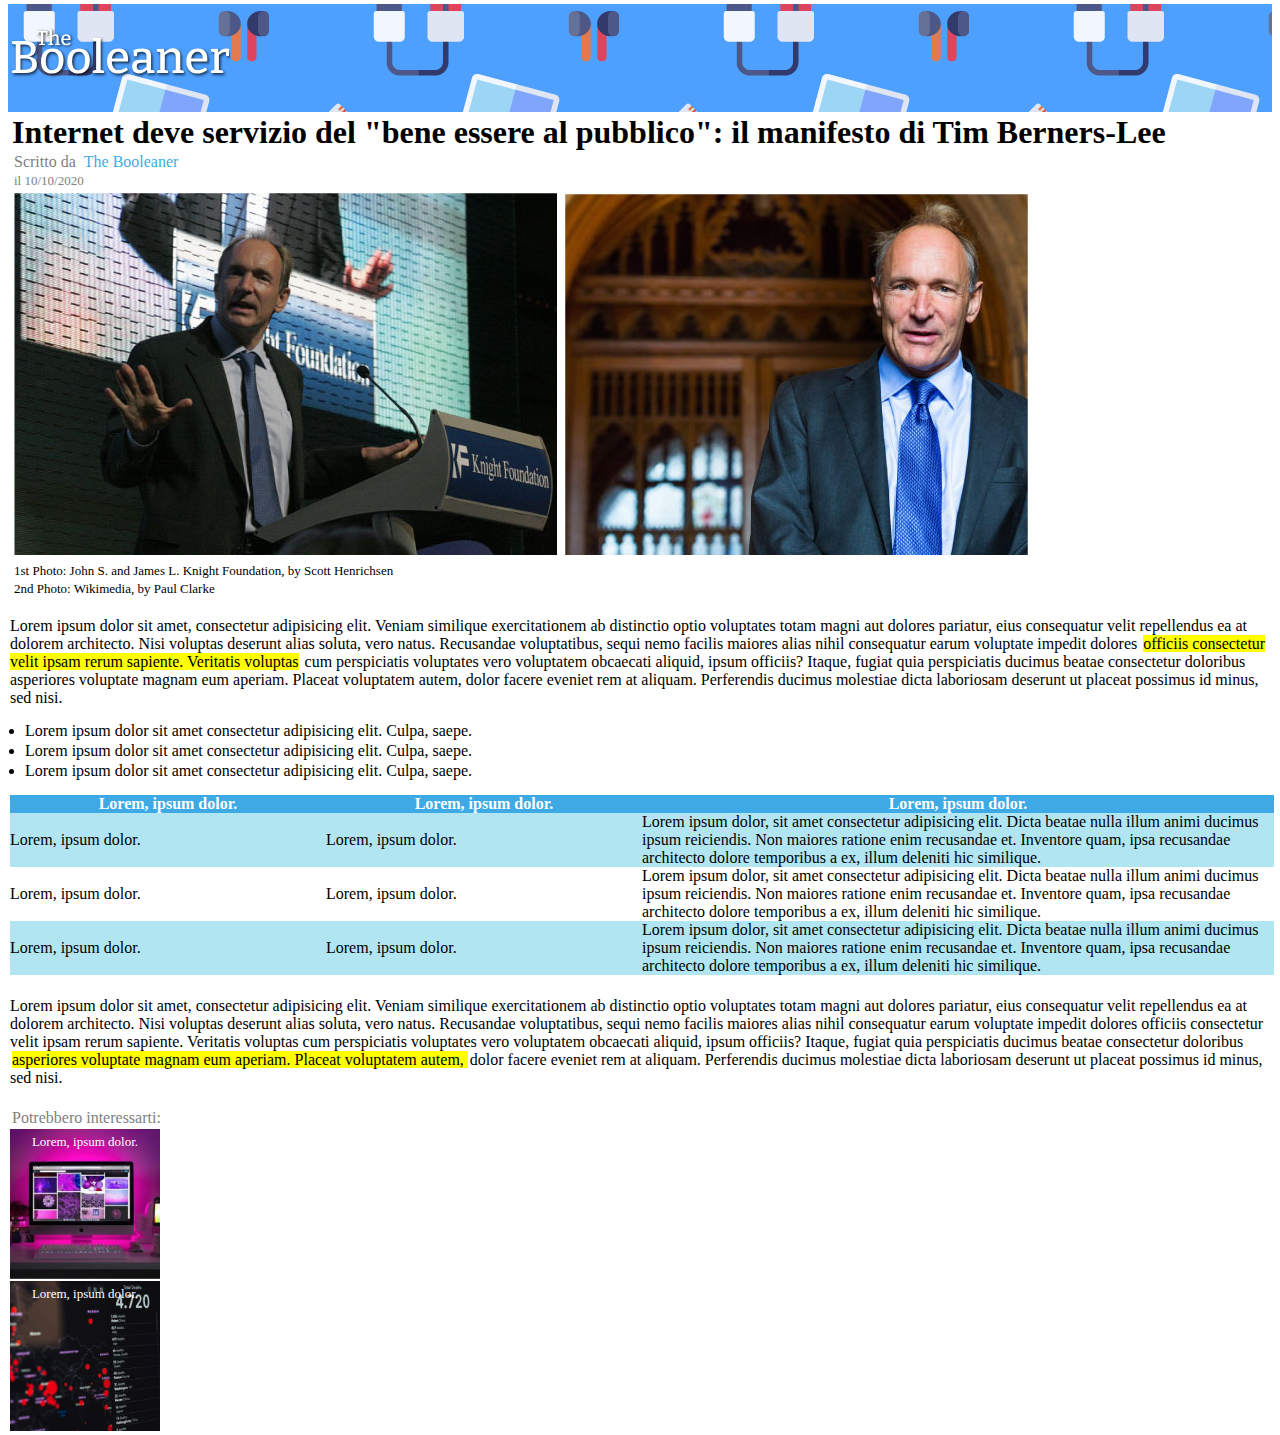
<file: index.html>
<!DOCTYPE html>
<html lang="en">
<head>
    <meta charset="UTF-8">
    <meta name="viewport" content="width=device-width, initial-scale=1.0">
    <title>Internet deve servizio del "bene essere al pubblico": il
        manifesto di Tim Berners-Lee</title>
    <link rel="stylesheet" href="style.css">
</head>
<body>
    <!-- inizio header -->
    <header>
        <div id="pattern_header">
            <img id="logo" src="./img/logo.svg" alt="">
        </div>
    </header>
    <!-- fine header -->
    
    <!-- inizio main -->
    <div class="container">  
        <main> 
            
                <!--titolo, scrittore e data -->
                <div>
                    <h1>Internet deve servizio del "bene essere al pubblico": il
                        manifesto di Tim Berners-Lee</h1>
                    <div class="color_gray">
                        <span>Scritto da </span>
                        <span class="color_blue">The Booleaner</span>
                        <div class="font_small"> il 10/10/2020</div>
                    </div>
                </div>

                <!-- sezione immagini -->
                <section>
                        <p>
                            <img src="img/tim-1.jpg" alt="">
                            <img src="img/tim-2.jpg" alt="">
                            <div class="font_small">   
                                <!-- descrizione immagini -->
                                <span>   
                                    1st Photo: John S. and James L. Knight Foundation, by Scott Henrichsen
                                    <div>2nd Photo: Wikimedia, by Paul Clarke</div>
                                </span>
                            </div>
                        </p>
                </section>
                <!-- fine descrizione immagini -->
                
                <!-- inizio paragrafo con lista -->
                <p> 
                    Lorem ipsum dolor sit amet, consectetur adipisicing elit. Veniam similique exercitationem ab distinctio optio voluptates totam magni aut dolores pariatur, eius consequatur velit repellendus ea at dolorem architecto. Nisi voluptas deserunt alias soluta, vero natus. Recusandae voluptatibus, sequi nemo facilis maiores alias nihil consequatur earum voluptate impedit dolores 
                    <span class="evidenziatore">officiis consectetur velit ipsam rerum sapiente. Veritatis voluptas</span> 
                    cum perspiciatis voluptates vero voluptatem obcaecati aliquid, ipsum officiis? Itaque, fugiat quia perspiciatis ducimus beatae consectetur doloribus asperiores voluptate magnam eum aperiam. Placeat voluptatem autem, dolor facere eveniet rem at aliquam. Perferendis ducimus molestiae dicta laboriosam deserunt ut placeat possimus id minus, sed nisi.
                    <ul>
                        <li>Lorem ipsum dolor sit amet consectetur adipisicing elit. Culpa, saepe.</li>
                        <li>Lorem ipsum dolor sit amet consectetur adipisicing elit. Culpa, saepe.</li>
                        <li>Lorem ipsum dolor sit amet consectetur adipisicing elit. Culpa, saepe.</li>
                    </ul>
                </p>   
                <!-- fine paragrafo con lista -->

                    <!-- inizio tabella -->
                        <table>
                                <thead>
                                    <tr>
                                        <th>Lorem, ipsum dolor.</th>
                                        <th>Lorem, ipsum dolor.</th>
                                        <th class="size_col">Lorem, ipsum dolor.</th>
                                    </tr>
                                </thead>
                
                                <tbody>
                                    <tr class="background_aqua">
                                        <td>Lorem, ipsum dolor.</td>
                                        <td>Lorem, ipsum dolor.</td>
                                        <td>
                                            Lorem ipsum dolor, sit amet consectetur adipisicing elit. Dicta beatae nulla illum animi ducimus ipsum reiciendis. Non maiores ratione enim recusandae et. Inventore quam, ipsa recusandae architecto dolore temporibus a ex, illum deleniti hic similique.
                                        </td>
                                    </tr>
                                    <tr>
                                        <td>Lorem, ipsum dolor.</td>
                                        <td>Lorem, ipsum dolor.</td>
                                        <td>
                                            Lorem ipsum dolor, sit amet consectetur adipisicing elit. Dicta beatae nulla illum animi ducimus ipsum reiciendis. Non maiores ratione enim recusandae et. Inventore quam, ipsa recusandae architecto dolore temporibus a ex, illum deleniti hic similique.
                                        </td>
                                    </tr>
                                    <tr class="background_aqua">
                                        <td>Lorem, ipsum dolor.</td>
                                        <td>Lorem, ipsum dolor.</td>
                                        <td>
                                            Lorem ipsum dolor, sit amet consectetur adipisicing elit. Dicta beatae nulla illum animi ducimus ipsum reiciendis. Non maiores ratione enim recusandae et. Inventore quam, ipsa recusandae architecto dolore temporibus a ex, illum deleniti hic similique.
                                        </td>
                                    </tr>
                                </tbody>
                        </table>
                        
                        
                    <!-- fine tabella -->
                    <!-- paragrafo sotto tabella -->
                    <br>
                        <p>
                            Lorem ipsum dolor sit amet, consectetur adipisicing elit. Veniam similique exercitationem ab distinctio optio voluptates totam magni aut dolores pariatur, eius consequatur velit repellendus ea at dolorem architecto. Nisi voluptas deserunt alias soluta, vero natus. Recusandae voluptatibus, sequi nemo facilis maiores alias nihil consequatur earum voluptate impedit dolores 
                            officiis consectetur velit ipsam rerum sapiente. Veritatis voluptas
                            cum perspiciatis voluptates vero voluptatem obcaecati aliquid, ipsum officiis? Itaque, fugiat quia perspiciatis ducimus beatae consectetur doloribus <span class="evidenziatore">asperiores voluptate magnam eum aperiam. Placeat voluptatem autem, </span> dolor facere eveniet rem at aliquam. Perferendis ducimus molestiae dicta laboriosam deserunt ut placeat possimus id minus, sed nisi.
                        </p>  
                
                
                   
                    
        </main>
        <!-- fine main -->
         <!-- inizio footer -->
         <br>
        <footer>
            <div class="color_gray">
                <p>Potrebbero interessarti:</p>
            </div>
            <div id="art1" class="size_art">
                <span>Lorem, ipsum dolor.</span>
            </div>
            <div id="art2" class="size_art">
                <span>Lorem, ipsum dolor.</span>
            </div>
        </footer>
    </div> 
    

</body>
</html>
</file>
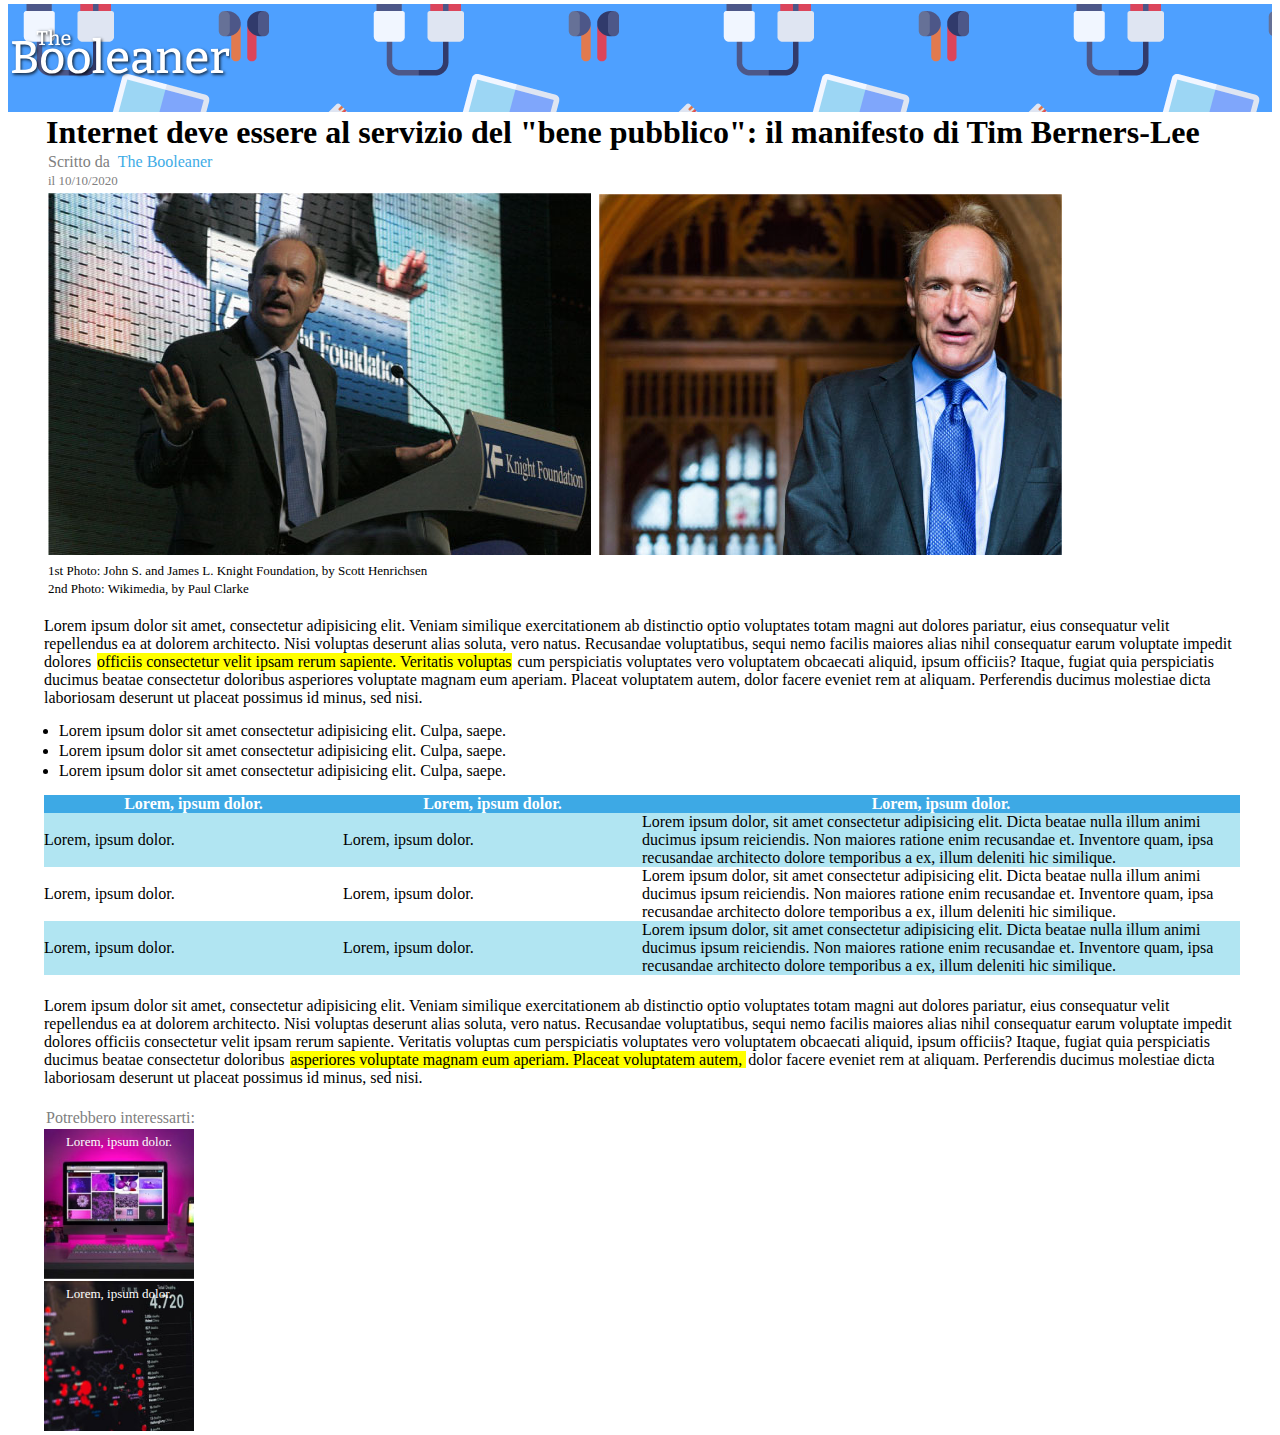
<file: bonus/index.html>
<!DOCTYPE html>
<html lang="en">
<head>
    <meta charset="UTF-8">
    <meta name="viewport" content="width=device-width, initial-scale=1.0">
    <title>The Booleaner | Internet deve essere al servizio del "bene pubblico": il
        manifesto di Tim Berners-Lee</title>
    <link rel="stylesheet" href="style.css">
</head>
<body>
    <!-- inizio header -->
    <header>
        <div id="pattern_header">
            <img id="logo" src="./img/logo.svg" alt="">
        </div>
    </header>
    <!-- fine header -->
    
    <!-- inizio main -->
    <div class="container">  
        <main> 
                <!--titolo, scrittore e data -->
                <div>
                    <h1>Internet deve essere al servizio del "bene pubblico": il
                        manifesto di Tim Berners-Lee</h1>
                    <div class="color_gray">
                        <span>Scritto da </span>
                        <span class="color_blue">The Booleaner</span>
                        <div class="font_small"> il 10/10/2020</div>
                    </div>
                </div>

                <!-- sezione immagini -->
                <section>
                        <p>
                            <img src="img/tim-1.jpg" alt="">
                            <img src="img/tim-2.jpg" alt="">
                            <div class="font_small">   
                                <!-- descrizione immagini -->
                                <span>   
                                    1st Photo: John S. and James L. Knight Foundation, by Scott Henrichsen
                                    <div>2nd Photo: Wikimedia, by Paul Clarke</div>
                                </span>
                            </div>
                        </p>
                </section>
                <!-- fine descrizione immagini -->
                
                <!-- inizio paragrafo con lista -->
                <p> 
                    Lorem ipsum dolor sit amet, consectetur adipisicing elit. Veniam similique exercitationem ab distinctio optio voluptates totam magni aut dolores pariatur, eius consequatur velit repellendus ea at dolorem architecto. Nisi voluptas deserunt alias soluta, vero natus. Recusandae voluptatibus, sequi nemo facilis maiores alias nihil consequatur earum voluptate impedit dolores 
                    <span class="evidenziatore">officiis consectetur velit ipsam rerum sapiente. Veritatis voluptas</span> 
                    cum perspiciatis voluptates vero voluptatem obcaecati aliquid, ipsum officiis? Itaque, fugiat quia perspiciatis ducimus beatae consectetur doloribus asperiores voluptate magnam eum aperiam. Placeat voluptatem autem, dolor facere eveniet rem at aliquam. Perferendis ducimus molestiae dicta laboriosam deserunt ut placeat possimus id minus, sed nisi.
                    <ul>
                        <li>Lorem ipsum dolor sit amet consectetur adipisicing elit. Culpa, saepe.</li>
                        <li>Lorem ipsum dolor sit amet consectetur adipisicing elit. Culpa, saepe.</li>
                        <li>Lorem ipsum dolor sit amet consectetur adipisicing elit. Culpa, saepe.</li>
                    </ul>
                </p>   
                <!-- fine paragrafo con lista -->

                    <!-- inizio tabella -->
                        <table>
                                <thead>
                                    <tr>
                                        <th>Lorem, ipsum dolor.</th>
                                        <th>Lorem, ipsum dolor.</th>
                                        <th class="size_col">Lorem, ipsum dolor.</th>
                                    </tr>
                                </thead>
                
                                <tbody>
                                    <tr class="background_aqua">
                                        <td>Lorem, ipsum dolor.</td>
                                        <td>Lorem, ipsum dolor.</td>
                                        <td>
                                            Lorem ipsum dolor, sit amet consectetur adipisicing elit. Dicta beatae nulla illum animi ducimus ipsum reiciendis. Non maiores ratione enim recusandae et. Inventore quam, ipsa recusandae architecto dolore temporibus a ex, illum deleniti hic similique.
                                        </td>
                                    </tr>
                                    <tr>
                                        <td>Lorem, ipsum dolor.</td>
                                        <td>Lorem, ipsum dolor.</td>
                                        <td>
                                            Lorem ipsum dolor, sit amet consectetur adipisicing elit. Dicta beatae nulla illum animi ducimus ipsum reiciendis. Non maiores ratione enim recusandae et. Inventore quam, ipsa recusandae architecto dolore temporibus a ex, illum deleniti hic similique.
                                        </td>
                                    </tr>
                                    <tr class="background_aqua">
                                        <td>Lorem, ipsum dolor.</td>
                                        <td>Lorem, ipsum dolor.</td>
                                        <td>
                                            Lorem ipsum dolor, sit amet consectetur adipisicing elit. Dicta beatae nulla illum animi ducimus ipsum reiciendis. Non maiores ratione enim recusandae et. Inventore quam, ipsa recusandae architecto dolore temporibus a ex, illum deleniti hic similique.
                                        </td>
                                    </tr>
                                </tbody>
                        </table>
                        
                        
                    <!-- fine tabella -->
                    <!-- paragrafo sotto tabella -->
                        <br>
                        <p>
                            Lorem ipsum dolor sit amet, consectetur adipisicing elit. Veniam similique exercitationem ab distinctio optio voluptates totam magni aut dolores pariatur, eius consequatur velit repellendus ea at dolorem architecto. Nisi voluptas deserunt alias soluta, vero natus. Recusandae voluptatibus, sequi nemo facilis maiores alias nihil consequatur earum voluptate impedit dolores 
                            officiis consectetur velit ipsam rerum sapiente. Veritatis voluptas
                            cum perspiciatis voluptates vero voluptatem obcaecati aliquid, ipsum officiis? Itaque, fugiat quia perspiciatis ducimus beatae consectetur doloribus <span class="evidenziatore">asperiores voluptate magnam eum aperiam. Placeat voluptatem autem, </span> dolor facere eveniet rem at aliquam. Perferendis ducimus molestiae dicta laboriosam deserunt ut placeat possimus id minus, sed nisi.
                        </p>  
                        
        </main> <!-- fine main -->
              <!-- inizio footer -->
        <br>
        <footer>
                <div class="color_gray">
                    <p>Potrebbero interessarti:</p>
                </div>
                <div id="art1" class="size_art">
                    <span>Lorem, ipsum dolor.</span>
                </div>
                <div id="art2" class="size_art">
                    <span>Lorem, ipsum dolor.</span>
                </div>
        </footer>

    </div> 
    

</body>
</html>
</file>
<file: style.css>
*{
margin: 2px;
padding: 0;
box-sizing: border-box;
}

#pattern_header{
    background-image: url(img/pattern.png);
    background-color: #4EA0FF;
    background-position: center;
    background-repeat: repeat;
}

#logo{
    width: 220px;
    height: 100px;
}

.color_gray{
    color: gray;
}

.color_blue{
    color: #3EACE6;
}

.font_small{
    font-size: small;
}

ul {
    margin: 15px;
    padding: 0px;
}

.evidenziatore{
background-color: yellow;
}

table {
    width: 100%;
    border-collapse: collapse; /*serve per togliere lo spazio bianco tra le celle*/ 
  }
.size_col{
    width: 50%;
}

thead{
    background-color: #3DA9E5;
    color: white;
}

.background_aqua{
    background-color:#B1E5F2;
}



.size_art{
    height: 150px;
    width: 150px;
    font-size: small;
    color: white;
    text-align: center;
    padding: 5px;
    background-size: cover;
    background-repeat: no-repeat;
    background-position: center; 
}

#art1{
    background-image: url('img/monitor.jpg');
}
#art2{
    background-image: url('img/graph.jpg');
}
</file>
<file: bonus/style.css>
*{
margin: 2px;
padding: 0;
box-sizing: border-box;
}

/* Centrare la pagina importante */
.container{
    margin: 0 auto;
    width: 100%;
    max-width: 1200px; 
    /* il mio contenuto al massimo è  1200px */
}

#pattern_header{
    background-image: url(img/pattern.png);
    background-color: #4EA0FF;
    background-position: center;
    background-repeat: repeat;
}



#logo{
    width: 220px;
    height: 100px;
}

.color_gray{
    color: gray;
}

.color_blue{
    color: #3EACE6;
}

.font_small{
    font-size: small;
}

ul {
    margin: 15px;
    padding: 0px;
}

.evidenziatore{
background-color: yellow;
}

table {
    width: 100%;
    border-collapse: collapse; /*serve per togliere lo spazio bianco tra le celle*/ 
  }
.size_col{
    width: 50%;
}

thead{
    background-color: #3DA9E5;
    color: white;
}

.background_aqua{
    background-color:#B1E5F2;
}



.size_art{
    height: 150px;
    width: 150px;
    font-size: small;
    color: white;
    text-align: center;
    padding: 5px;
    background-size: cover;
    background-repeat: no-repeat;
    background-position: center; 
}

#art1{
    background-image: url('img/monitor.jpg');
}
#art2{
    background-image: url('img/graph.jpg');
}
</file>
